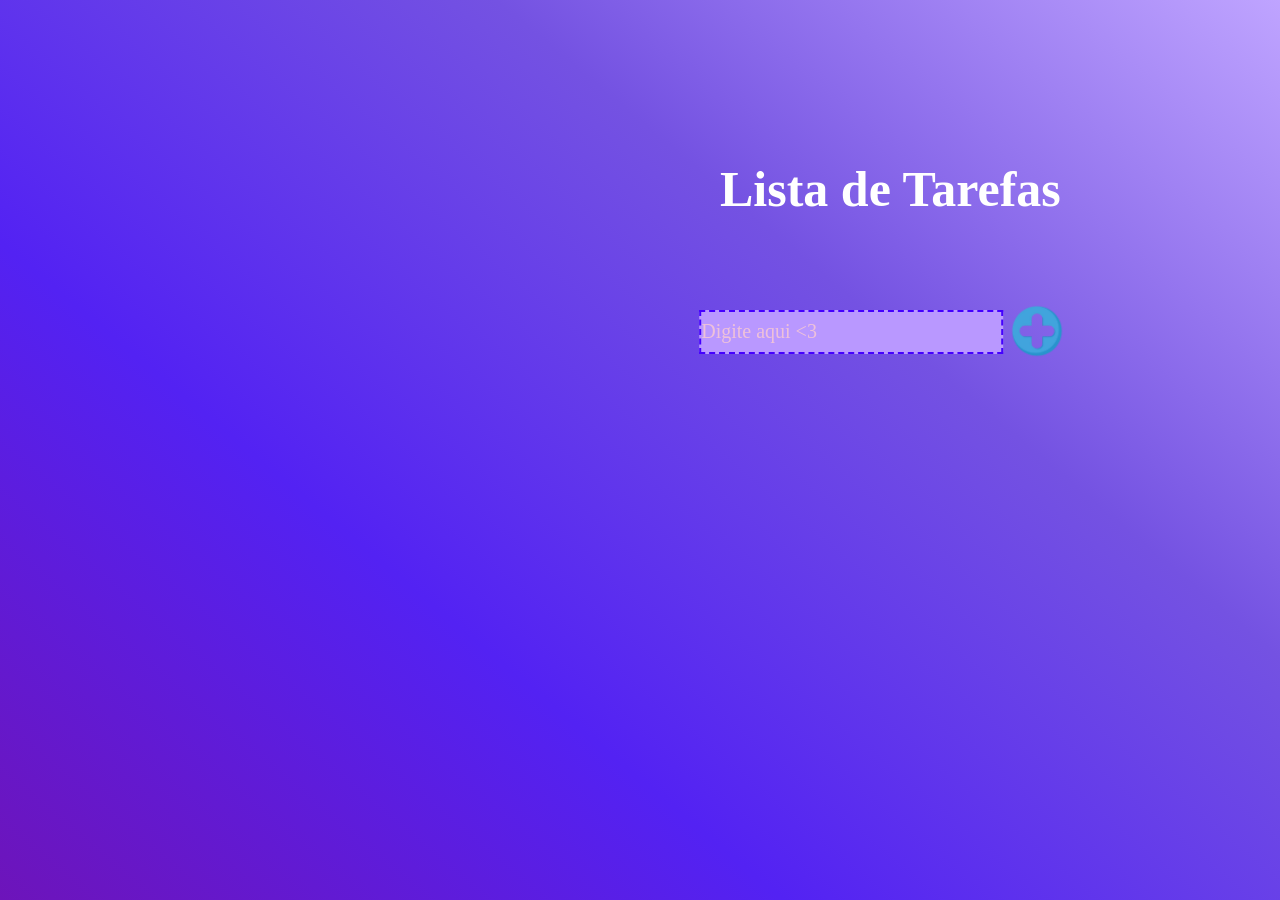
<file: ain/index.html>
<!DOCTYPE html>
<html lang="pt-BR">
<head>
    <meta charset="UTF-8">
    <meta name="viewport" content="width=device-width, initial-scale=1.0">
    <link rel="stylesheet" href="style.css">
    <title>Lista de Tarefas</title>
</head>
<body>

    <div id="titu">
    <h1>Lista de Tarefas</h1>
    </div>

    <div id="bagulho">
        <div id="lista">
            <input type="text" id="lista_input" placeholder="Digite aqui <3">
            <button id="lista_botao">
                <img src="i.png">
            </button> 
            <ul id="lista_print"></ul>
        </div>
    </div>

    <script src="script.js"></script>
</body>
</html>
</file>
<file: ain/style.css>
*{
    margin: 0%;
    padding: 0%;
}

body{
    background-image: linear-gradient(40deg, rgb(109, 20, 186),rgb(83, 34, 243),rgb(116, 82, 226), rgb(191, 164, 255));
    height:100vh;
    width: 100vh;
}

#titu{
    transform:translate(80%,275%);
    color:rgb(255, 255, 255);
    font-family:cursive;
    font-size: 25px;
}

input{
    transform:translate(230%,500%);
    height:40px ;
    width: 300px;
    font-family: cursive;
    font-size:20px;
    background-color: rgb(185, 152, 255);
    border-style: dashed;
    border-color: rgb(68, 0, 255);
}

::placeholder{
    color:rgba(255, 207, 207, 0.76);
}

img{
    height:60px ;
    width: 60px;
    transform:translate(1165%,405%);
}

img:hover{
    cursor:pointer;
    background-color: rgb(68, 0, 255);
    border-radius: 50px;
    transform: scale(4.05) ease;
}

#lista_botao{
    background-color: rgba(255, 255, 255, 0);
    border-style: hidden;
}

#lista_print{
    transform:translate(145%,60%);
    height:400px ;
    width: 500px;
    font-size:20px;
    font-family: cursive;
    color:rgb(255, 255, 255);
}

button{
    background-color: rgb(16, 179, 255);
    border-style:hidden;
    border-radius: 5px;
    width: 20px;
    height: 20px;
    color:rgb(255, 255, 255);
}
button:hover{
    cursor:pointer;
    background-color: rgb(27, 125, 171);
    color:rgb(132, 132, 132);
}
</file>
